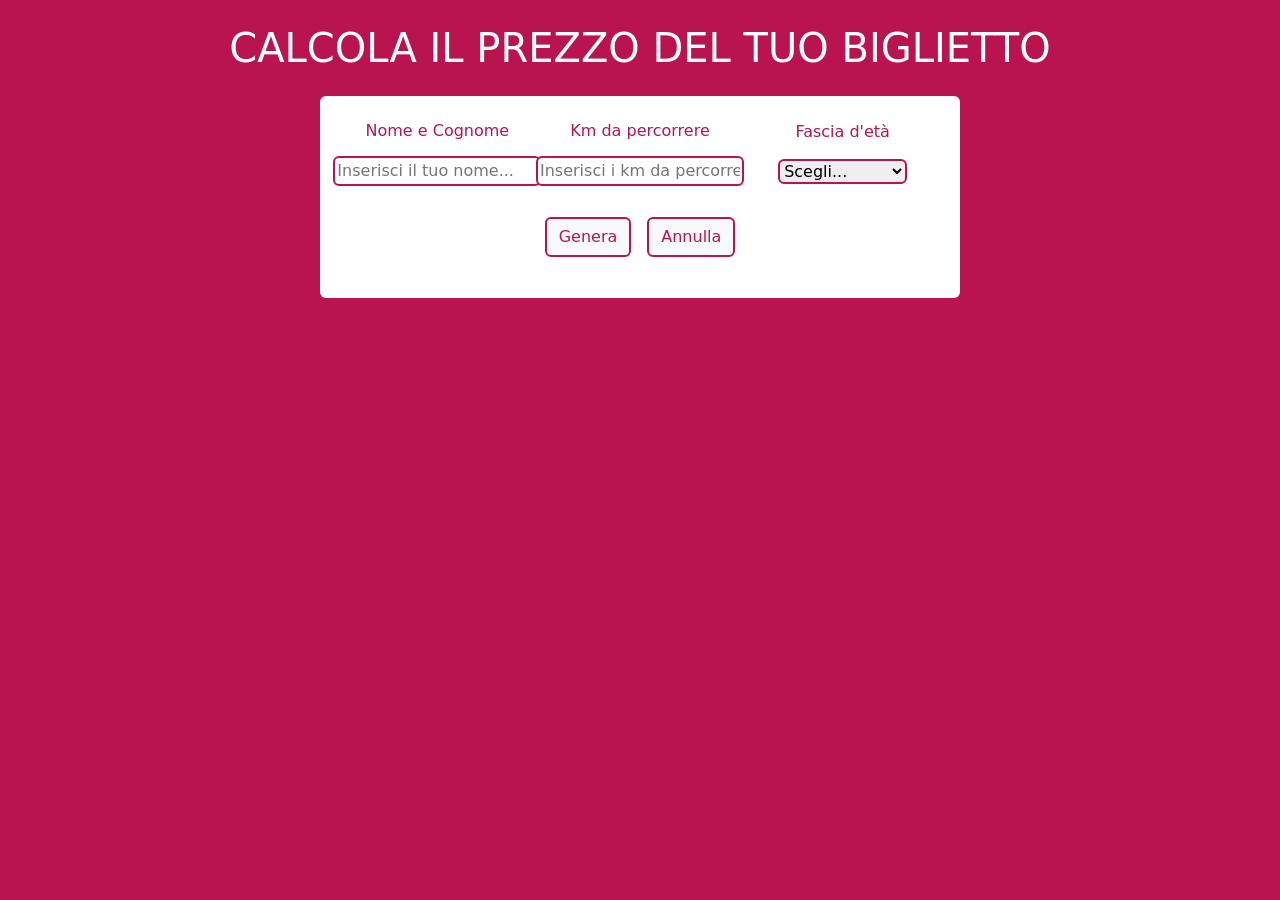
<file: index.html>
<!DOCTYPE html>
<html lang="en">
    <head>
        <meta charset="UTF-8">
        <meta name="viewport" content="width=device-width, initial-scale=1.0">

        <!-- CSS BOOTSTRAP -->
        <link href="https://cdn.jsdelivr.net/npm/bootstrap@5.3.3/dist/css/bootstrap.min.css" rel="stylesheet" integrity="sha384-QWTKZyjpPEjISv5WaRU9OFeRpok6YctnYmDr5pNlyT2bRjXh0JMhjY6hW+ALEwIH" crossorigin="anonymous">

        <!-- CSS -->
        <link rel="stylesheet" href="css/style.css">

        <!-- Font Awesome -->
        <link rel="stylesheet" href="https://cdnjs.cloudflare.com/ajax/libs/font-awesome/6.5.2/css/all.min.css" integrity="sha512-SnH5WK+bZxgPHs44uWIX+LLJAJ9/2PkPKZ5QiAj6Ta86w+fsb2TkcmfRyVX3pBnMFcV7oQPJkl9QevSCWr3W6A==" crossorigin="anonymous" referrerpolicy="no-referrer"/>

        <!-- CDN Icon Bootstrap -->
        <link rel="stylesheet" href="https://cdn.jsdelivr.net/npm/bootstrap-icons@1.11.3/font/bootstrap-icons.min.css">
    </head>
    <body>

        <!-- MAIN -->
        <main>

            <h1 class="text-center my-4 text-white">CALCOLA IL PREZZO DEL TUO BIGLIETTO</h1>

            <div class="bg-white rounded w-50 mx-auto d-flex align-content-around p-3">
                <form class="w-100">

                    <div class="row w-100 mx-auto justify-content-center">
                        <div class="col-4 justify-content-center input-container d-flex align-items-center flex-wrap">
                            <label for="name" class="my-text-red w-100 text-center fw-medium">

                                Nome e Cognome

                            </label>
                            <input class="border-red rounded" type="text" id="name" name="name" placeholder="Inserisci il tuo nome..." minlength="3" maxlength="50" required>
                        </div>
                        <div class="col-4 d-flex align-items-center justify-content-center input-container flex-wrap">
                            <label for="distance" class="my-text-red w-100 text-center fw-medium">

                                Km da percorrere

                            </label>
                            <input class="border-red rounded" type="text" id="distance" name="distance" placeholder="Inserisci i km da percorrere..." required>
                        </div>
                        <div class="col-4 justify-content-center input-container d-flex align-items-center flex-wrap">
                            <label for="age" class="w-100 my-text-red fw-medium text-center">Fascia d'età</label>
                            <select class="d-block mx-auto border-red rounded" name="age" id="age" required> 

                                <option value="#" selected disabled>Scegli...</option>
                                <option value="minorenne">Minorenne</option>
                                <option value="maggiorenne">Maggiorenne</option>
                                <option value="over65">Over 65</option>
                                
                            </select>
                        </div>

                    </div>
                    <div class="d-flex justify-content-center align-items-center gap-3 btn-container">
                        <button id="submit-button" class="btn my-text-red fw-medium btn-light border-red" type="submit">
                            Genera
                        </button>
                        <button class="btn my-text-red fw-medium btn-light border-red" type="reset">
                            Annulla
                        </button>
                    </div>
                </form>
            </div>

            <div id="my-ticket" class="noneticket">
                <h1 class="text-center my-4 text-white">IL TUO BIGLIETTO</h1>
                <div class="bg-white rounded w-50 mx-auto p-3">
                    <h4>DETTAGLIO PASSEGGERI</h2>
                    <div class="card">
                        <div class="row g-0">
                          <div class="col-md-4 bg-secondary p-2">
                            
                            <h5>NOME PASSEGGERO</h5>
                            <p id="passenger" class="fw-medium fs-5"></p>

                          </div>
                          <div class="col-md-8">
                            <div class="card-body">
                                <div class="row">

                                    <div class="col-3">

                                        <h6 class="card-title">Offerta</h6>
                                        <p class="card-text" id="discount"></p>

                                    </div>
                                    <div class="col-3">

                                        <h6 class="card-title">Carrozza</h6>
                                        <p class="card-text" id="carrozza"></p>

                                    </div>
                                    <div class="col-3">

                                        <h6 class="card-title">Codice CP</h6>
                                        <p class="card-text" id="codiceCP"></p>

                                    </div>
                                    <div class="col-3">

                                        <h6 class="card-title">Costo biglietto</h6>
                                        <p class="card-text" id="price"></p>

                                    </div>

                                </div>

                            </div>

                          </div>

                        </div>

                    </div>

                </div>

            </div>
            
        </main>
        
        <!-- JS BOOTSTRAP -->
        <script src="https://cdn.jsdelivr.net/npm/bootstrap@5.3.3/dist/js/bootstrap.bundle.min.js" integrity="sha384-YvpcrYf0tY3lHB60NNkmXc5s9fDVZLESaAA55NDzOxhy9GkcIdslK1eN7N6jIeHz" crossorigin="anonymous"></script>

        <!-- JS -->
         <script src="js/scripts.js"></script>
    </body>
</html>
</file>
<file: css/style.css>
/* 
                    MAIN
*/

body{
    background-color: #B91450;
}

form{
    height: 170px;
}

.input-container{
    height: 80px;
}

.my-text-red{
    color: #B91450;
}

.border-red{
    border: 2px solid #B91450;
}

.btn-container{
    height: 90px;
}

.noneticket{
    display: none;
}

.ticket{
    display: block;
}
</file>
